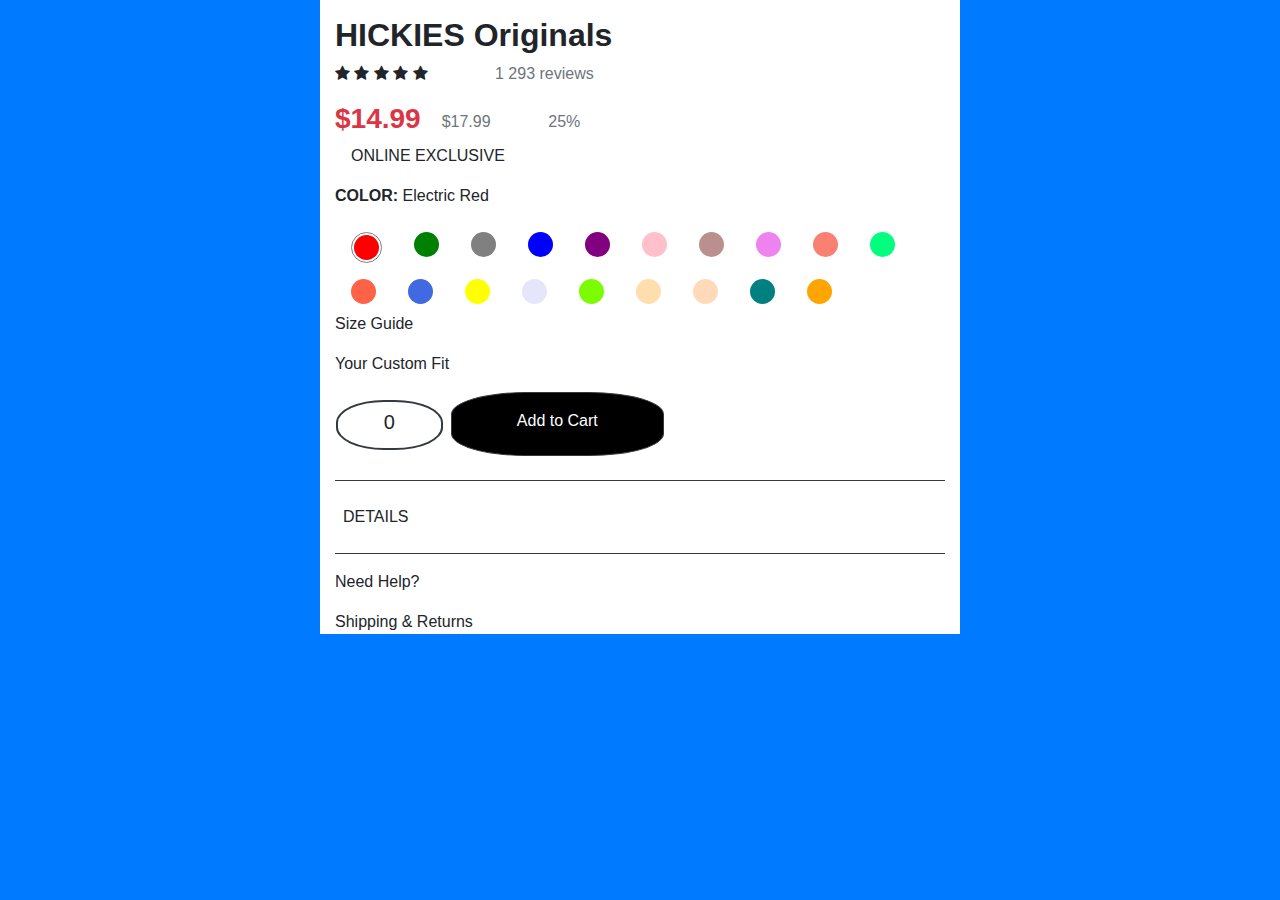
<file: site1/index.html>
<!DOCTYPE html>
<html lang="en">
<head>
    <meta charset="UTF-8">
    <meta name="viewport" content="width=device-width, initial-scale=1.0">

    
    <link rel="stylesheet" href="./assets/css/bootstrap.min.css"> 
    
    <link rel="stylesheet" href="./assets/css/style.css">
    <link rel="stylesheet" href="https://cdnjs.cloudflare.com/ajax/libs/font-awesome/4.7.0/css/font-awesome.min.css">

    <title>Hickies Originals</title>
</head>

<body class="bg-primary">
    
    <div class="w-50 pt-3 container bg-white mx-auto">
        <div class="title">
            <H2 class="font-weight-bold" >HICKIES Originals</H2>
        </div>
       
        <div class="row">
            
            <div class="col-lg-3">
          
                <span class="fa fa-star checked"></span>
                <span class="fa fa-star checked"></span>
                <span class="fa fa-star checked"></span>
                <span class="fa fa-star checekd"></span>
                <span class="fa fa-star checekd"></span> 
            </div>
            
            <div class="col-lg-3">
               
                <p class="text-secondary">1 293 reviews</p>
            </div>
        </div>
        <div class="row text-secondary">
            <div class="price col-lg-2"><h3 class="text-danger font-weight-bold">$14.99</h3></div>
            <div class="price-original col-lg-2 mt-2">$17.99</div>
            <div class="price-discount col-lg-2 mt-2">25%</div>
        </div>
        <div>
            <p class="pl-3">ONLINE EXCLUSIVE</p>
        </div>
        <div class="color-picker">
            <div class="picked-color">
                <p class="font-weight-bold">COLOR: <span id="selected-color" class="font-weight-normal">Electric Red</span></p>
            </div>
            <!-- Aliginig the divs in row     -->
            <div class="colors d-flex flex-wrap ">
                <div id="red" class="color-circle bg-red selected"> <div class="outer-circle"> <div class="inner-circle"></div></div> </div>
                <div id="green" class="color-circle bg-green"> <div class="outer-circle"> <div class="inner-circle"></div></div> </div>
                <div id="grey" class="color-circle bg-grey"> <div class="outer-circle"> <div class="inner-circle"></div></div> </div>
                <div id="blue" class="color-circle bg-blue"> <div class="outer-circle"> <div class="inner-circle"></div></div> </div>
                <div id="purple" class="color-circle bg-purple"> <div class="outer-circle"> <div class="inner-circle"></div></div> </div>
                <div id="pink" class="color-circle bg-pink"> <div class="outer-circle"> <div class="inner-circle"></div></div> </div>
                <div id="rosybrown" class="color-circle bg-rosybrown"> <div class="outer-circle"> <div class="inner-circle"></div></div> </div>
                <div id="royalblue" class="color-circle bg-royalblue"> <div class="outer-circle"> <div class="inner-circle"></div></div> </div>
                <div id="salmon" class="color-circle bg-salmon"> <div class="outer-circle"> <div class="inner-circle"></div></div> </div>
                <div id="springgreen" class="color-circle bg-springgreen"> <div class="outer-circle"> <div class="inner-circle"></div></div> </div>
                <div id="tomato" class="color-circle bg-tomato"> <div class="outer-circle"> <div class="inner-circle"></div></div> </div>
                <div id="violet" class="color-circle bg-violet"> <div class="outer-circle"> <div class="inner-circle"></div></div> </div>
                <div id="yellow" class="color-circle bg-yellow"> <div class="outer-circle"> <div class="inner-circle"></div></div> </div>
                <div id="lavender" class="color-circle bg-lavender"> <div class="outer-circle"> <div class="inner-circle"></div></div> </div>
                <div id="lawngreen" class="color-circle bg-lawngreen"> <div class="outer-circle"> <div class="inner-circle"></div></div> </div>
                <div id="navajowhite" class="color-circle bg-navajowhite"> <div class="outer-circle"> <div class="inner-circle"></div></div> </div>
                <div id="peachpuff" class="color-circle bg-peachpuff"> <div class="outer-circle"> <div class="inner-circle"></div></div> </div>
                <div id="teal" class="color-circle bg-teal"> <div class="outer-circle"> <div class="inner-circle"></div></div> </div>
                <div id="orange" class="color-circle bg-orange"> <div class="outer-circle"> <div class="inner-circle"></div></div> </div>
            </div>
        </div>
        <p>Size Guide</p>
        <p>Your Custom Fit</p>
        <div class="row">
            <!--  creating a border -->
            <div class="col-lg-2 quantity-box pt-2 border border-dark text-center ml-3 my-2">
                <h5 id="quantity m-0" >0</h5>
            </div>
            <!-- 
                btn makes the element look like a button
                btn-dark sets the colors of the btn
                text-center centers the text
                mb-2 gives a bit of margin on the bottom
             -->
             <!-- 
                 data-toggle modal indicates this element controls a modal/pop up
                 data-target # targets the id, so this has to match the id of the div which will hold your modal content, you can place it anywhere in the document structure, i've placed it in the bottom 
              -->
            <div id="cart-btn" class="col-lg-4 btn btn-dark ml-2 text-center cart-btn pt-3 mb-2"  data-toggle="modal" data-target="#exampleModalCentered">
                <p>Add to Cart</p>
            </div>
        </div>
       
        <div class="py-4 px-2 my-3 border-top border-bottom border-dark ">
            
            <P class="mb-0">DETAILS</P>
        </div>
        <div>
            <p>Need Help?</p>
            <p>Shipping & Returns</p>
        </div>

    </div>

  
    <!-- Modal -->
    <!-- 
        id has to match the one in data-target, you can use a diffrent one just make sure it's the same in both places
     -->
     <!-- 
         modal indicates that all content inside belongs to a modal and should initialy be hidden
      -->
    <div class="modal" id="exampleModalCentered" tabindex="-1" role="dialog" aria-labelledby="exampleModalCenteredLabel" aria-hidden="true">
        <!-- copy these as they are -->
        <div class="modal-dialog modal-dialog-centered" role="document">
            <div class="modal-content">
               
                <div class="modal-body">
                    <!-- 
                        w-100 sets width to 100% of its container
                        h-100 sets height to 100% of its container
                     -->
                    <div class="w-100 h-100 border border-dark">
                        <p class="text-center">Please add the quantity of the item you have selected</p>
                        <div class="my-5">
                            <div class="row">
                                <div class="col-lg-4 mt-4 text-center">
                                    Electric Red
                                </div>
                            
                                <div class="col-lg-3">
                                    
                                    <button class="btn btn-minus btn-dark sign disabled" type = "button"><h1>-</h1></button>
                                     <input type = "text" id = "col-lg-2 pt-2" value = "0">
                                    
                                </div>
                                
                                <div class="col-lg-3">
                                    <button class="btn btn-plus btn-dark sign" type = "button"><h1>+</h1></button>
                                        
                                    
                                </div>
                            </div>
                        </div>
                    </div>
                        <!-- justify-content-end pusshes content to the end -->
                        <div class="d-flex justify-content-end my-3 mx-3">
                            <!-- btn-succes(danger) sets the btn color  -->
                            <!-- data-dismiss indicates that the btn should close the modal when clicked -->
                            <button type="button" class="btn btn-success  mx-2" data-dismiss="modal">Agree</button>
                            <button type="button" class="btn btn-danger">Cancel</button>
                        </div>
                    </div>
                </div>
            </div>
        </div>
    </div>
  
    <!-- jquery is a javascript library used by bootstrap, it's only required for the modal functionality and anything else that you might want to add that requires some interactivity -->
    <script src="./assets/js/jquery-3.4.1.min.js"></script>
    <!-- bootstrap javascript file works with jquery to add the functionality -->
    <script src="./assets/js/bootstrap.min.js"></script>
    <!-- main.js where we'll write our custom javascript -->
    <script src="./assets/js/script.js"></script>
</body>
</html>
</file>
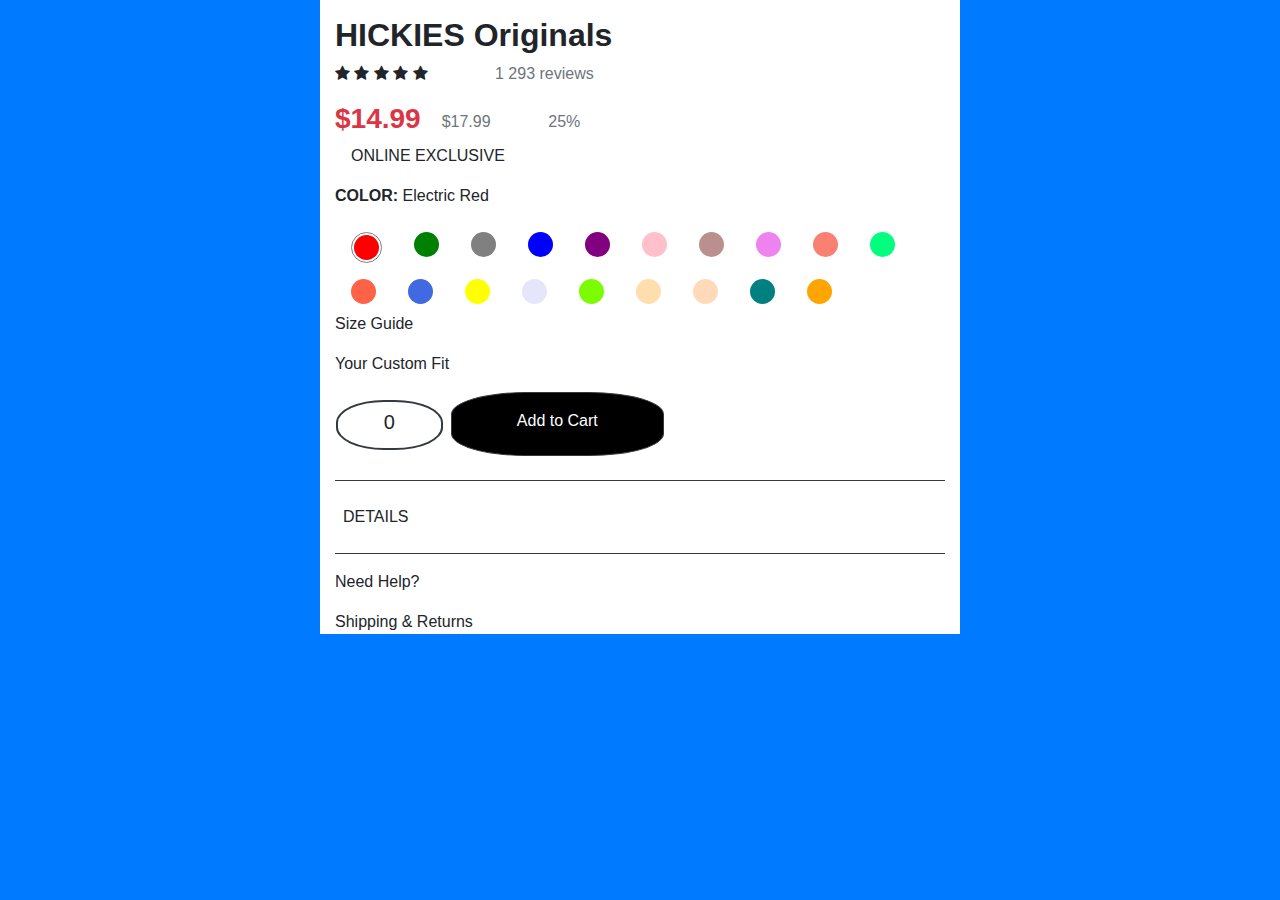
<file: Zaio Phase 1/Zaio Phase 1/index.html>
<!DOCTYPE html>
<html lang="en">
<head>
    <meta charset="UTF-8">
    <meta name="viewport" content="width=device-width, initial-scale=1.0">

    
    <link rel="stylesheet" href="./assets/css/bootstrap.min.css"> 
    
    <link rel="stylesheet" href="./assets/css/style.css">
    <link rel="stylesheet" href="https://cdnjs.cloudflare.com/ajax/libs/font-awesome/4.7.0/css/font-awesome.min.css">

    <title>Hickies Originals</title>
</head>

<body class="bg-primary">
    
    <div class="w-50 pt-3 container bg-white mx-auto">
        <div class="title">
            <H2 class="font-weight-bold" >HICKIES Originals</H2>
        </div>
       
        <div class="row">
            
            <div class="col-lg-3">
          
                <span class="fa fa-star checked"></span>
                <span class="fa fa-star checked"></span>
                <span class="fa fa-star checked"></span>
                <span class="fa fa-star checekd"></span>
                <span class="fa fa-star checekd"></span> 
            </div>
            
            <div class="col-lg-3">
               
                <p class="text-secondary">1 293 reviews</p>
            </div>
        </div>
        <div class="row text-secondary">
            <div class="price col-lg-2"><h3 class="text-danger font-weight-bold">$14.99</h3></div>
            <div class="price-original col-lg-2 mt-2">$17.99</div>
            <div class="price-discount col-lg-2 mt-2">25%</div>
        </div>
        <div>
            <p class="pl-3">ONLINE EXCLUSIVE</p>
        </div>
        <div class="color-picker">
            <div class="picked-color">
                <p class="font-weight-bold">COLOR: <span id="selected-color" class="font-weight-normal">Electric Red</span></p>
            </div>
            <!-- Aliginig the divs in row     -->
            <div class="colors d-flex flex-wrap ">
                <div id="red" class="color-circle bg-red selected"> <div class="outer-circle"> <div class="inner-circle"></div></div> </div>
                <div id="green" class="color-circle bg-green"> <div class="outer-circle"> <div class="inner-circle"></div></div> </div>
                <div id="grey" class="color-circle bg-grey"> <div class="outer-circle"> <div class="inner-circle"></div></div> </div>
                <div id="blue" class="color-circle bg-blue"> <div class="outer-circle"> <div class="inner-circle"></div></div> </div>
                <div id="purple" class="color-circle bg-purple"> <div class="outer-circle"> <div class="inner-circle"></div></div> </div>
                <div id="pink" class="color-circle bg-pink"> <div class="outer-circle"> <div class="inner-circle"></div></div> </div>
                <div id="rosybrown" class="color-circle bg-rosybrown"> <div class="outer-circle"> <div class="inner-circle"></div></div> </div>
                <div id="royalblue" class="color-circle bg-royalblue"> <div class="outer-circle"> <div class="inner-circle"></div></div> </div>
                <div id="salmon" class="color-circle bg-salmon"> <div class="outer-circle"> <div class="inner-circle"></div></div> </div>
                <div id="springgreen" class="color-circle bg-springgreen"> <div class="outer-circle"> <div class="inner-circle"></div></div> </div>
                <div id="tomato" class="color-circle bg-tomato"> <div class="outer-circle"> <div class="inner-circle"></div></div> </div>
                <div id="violet" class="color-circle bg-violet"> <div class="outer-circle"> <div class="inner-circle"></div></div> </div>
                <div id="yellow" class="color-circle bg-yellow"> <div class="outer-circle"> <div class="inner-circle"></div></div> </div>
                <div id="lavender" class="color-circle bg-lavender"> <div class="outer-circle"> <div class="inner-circle"></div></div> </div>
                <div id="lawngreen" class="color-circle bg-lawngreen"> <div class="outer-circle"> <div class="inner-circle"></div></div> </div>
                <div id="navajowhite" class="color-circle bg-navajowhite"> <div class="outer-circle"> <div class="inner-circle"></div></div> </div>
                <div id="peachpuff" class="color-circle bg-peachpuff"> <div class="outer-circle"> <div class="inner-circle"></div></div> </div>
                <div id="teal" class="color-circle bg-teal"> <div class="outer-circle"> <div class="inner-circle"></div></div> </div>
                <div id="orange" class="color-circle bg-orange"> <div class="outer-circle"> <div class="inner-circle"></div></div> </div>
            </div>
        </div>
        <p>Size Guide</p>
        <p>Your Custom Fit</p>
        <div class="row">
            <!--  creating a border -->
            <div class="col-lg-2 quantity-box pt-2 border border-dark text-center ml-3 my-2">
                <h5 id="quantity m-0" >0</h5>
            </div>
            <!-- 
                btn makes the element look like a button
                btn-dark sets the colors of the btn
                text-center centers the text
                mb-2 gives a bit of margin on the bottom
             -->
             <!-- 
                 data-toggle modal indicates this element controls a modal/pop up
                 data-target # targets the id, so this has to match the id of the div which will hold your modal content, you can place it anywhere in the document structure, i've placed it in the bottom 
              -->
            <div id="cart-btn" class="col-lg-4 btn btn-dark ml-2 text-center cart-btn pt-3 mb-2"  data-toggle="modal" data-target="#exampleModalCentered">
                <p>Add to Cart</p>
            </div>
        </div>
       
        <div class="py-4 px-2 my-3 border-top border-bottom border-dark ">
            
            <P class="mb-0">DETAILS</P>
        </div>
        <div>
            <p>Need Help?</p>
            <p>Shipping & Returns</p>
        </div>

    </div>

  
    <!-- Modal -->
    <!-- 
        id has to match the one in data-target, you can use a diffrent one just make sure it's the same in both places
     -->
     <!-- 
         modal indicates that all content inside belongs to a modal and should initialy be hidden
      -->
    <div class="modal" id="exampleModalCentered" tabindex="-1" role="dialog" aria-labelledby="exampleModalCenteredLabel" aria-hidden="true">
        <!-- copy these as they are -->
        <div class="modal-dialog modal-dialog-centered" role="document">
            <div class="modal-content">
               
                <div class="modal-body">
                    <!-- 
                        w-100 sets width to 100% of its container
                        h-100 sets height to 100% of its container
                     -->
                    <div class="w-100 h-100 border border-dark">
                        <p class="text-center">Please add the quantity of the item you have selected</p>
                        <div class="my-5">
                            <div class="row">
                                <div class="col-lg-4 mt-4 text-center">
                                    Electric Red
                                </div>
                            
                                <div class="col-lg-3">
                                    
                                    <button class="btn btn-minus btn-dark sign disabled" type = "button"><h1>-</h1></button>
                                     <input type = "text" id = "col-lg-2 pt-2" value = "0">
                                    
                                </div>
                                
                                <div class="col-lg-3">
                                    <button class="btn btn-plus btn-dark sign" type = "button"><h1>+</h1></button>
                                        
                                    
                                </div>
                            </div>
                        </div>
                    </div>
                        <!-- justify-content-end pusshes content to the end -->
                        <div class="d-flex justify-content-end my-3 mx-3">
                            <!-- btn-succes(danger) sets the btn color  -->
                            <!-- data-dismiss indicates that the btn should close the modal when clicked -->
                            <button type="button" class="btn btn-success  mx-2" data-dismiss="modal">Agree</button>
                            <button type="button" class="btn btn-danger">Cancel</button>
                        </div>
                    </div>
                </div>
            </div>
        </div>
    </div>
  
    <!-- jquery is a javascript library used by bootstrap, it's only required for the modal functionality and anything else that you might want to add that requires some interactivity -->
    <script src="./assets/js/jquery-3.4.1.min.js"></script>
    <!-- bootstrap javascript file works with jquery to add the functionality -->
    <script src="./assets/js/bootstrap.min.js"></script>
    <!-- main.js where we'll write our custom javascript -->
    <script src="./assets/js/script.js"></script>
</body>
</html>
</file>
<file: site1/assets/css/style.css>
.bg-red .inner-circle{
    background-color: red;
}
.bg-green .inner-circle{
    background-color: green;
}
.bg-grey .inner-circle{
    background-color: grey;
}
.bg-blue .inner-circle{
    background-color: blue;
}
.bg-purple .inner-circle{
    background-color: purple;
}
.bg-pink .inner-circle{
    background-color: pink;
}
.bg-rosybrown .inner-circle{
    background-color: rosybrown;
}
.bg-salmon .inner-circle{
    background-color: salmon;
}
.bg-springgreen .inner-circle{
    background-color: springgreen;
}
.bg-tomato .inner-circle{
    background-color: tomato;
}
.bg-royalblue .inner-circle{
    background-color: violet;
}
.bg-violet .inner-circle{
    background-color: royalblue;
}
.bg-yellow .inner-circle{
    background-color: yellow;
}
.bg-teal .inner-circle{
    background-color: teal;
}
.bg-peachpuff .inner-circle{
    background-color: peachpuff;
}
.bg-navajowhite .inner-circle{
    background-color: navajowhite;
}
.bg-limegreen .inner-circle{
    background-color: limegreen;
}
.bg-lawngreen .inner-circle{
    background-color: lawngreen;
}
.bg-lavender .inner-circle{
    background-color: lavender;
}
.bg-orange .inner-circle{
    background-color: orange;
}

.color-circle {
    margin: 0.5rem 1rem;
}

.color-circle .inner-circle{
    height: 25px;
    width: 25px;
    border-radius: 50%;

    cursor: pointer;
}

.color-circle.selected{
    padding: 2px;
    border-radius: 50%;
    border : 1px solid grey;
}

.quantity-box{
    border-radius: 45%;
    /* width: 50px; */
    height: 50px;
    border-width: 2px !important;
}

.cart-btn{
    border-radius: 35%;
    background-color: black;
}

.sign{
    border-radius: 50%;
    width: 70px;
    height: 70px;
    text-align: center;
    justify-content: center;
}

input[type=text]
{
   
    border: none; 
    font-weight: bold;
    font-size: 24px; 
}
</file>
<file: Zaio Phase 1/Zaio Phase 1/assets/css/style.css>
.bg-red .inner-circle{
    background-color: red;
}
.bg-green .inner-circle{
    background-color: green;
}
.bg-grey .inner-circle{
    background-color: grey;
}
.bg-blue .inner-circle{
    background-color: blue;
}
.bg-purple .inner-circle{
    background-color: purple;
}
.bg-pink .inner-circle{
    background-color: pink;
}
.bg-rosybrown .inner-circle{
    background-color: rosybrown;
}
.bg-salmon .inner-circle{
    background-color: salmon;
}
.bg-springgreen .inner-circle{
    background-color: springgreen;
}
.bg-tomato .inner-circle{
    background-color: tomato;
}
.bg-royalblue .inner-circle{
    background-color: violet;
}
.bg-violet .inner-circle{
    background-color: royalblue;
}
.bg-yellow .inner-circle{
    background-color: yellow;
}
.bg-teal .inner-circle{
    background-color: teal;
}
.bg-peachpuff .inner-circle{
    background-color: peachpuff;
}
.bg-navajowhite .inner-circle{
    background-color: navajowhite;
}
.bg-limegreen .inner-circle{
    background-color: limegreen;
}
.bg-lawngreen .inner-circle{
    background-color: lawngreen;
}
.bg-lavender .inner-circle{
    background-color: lavender;
}
.bg-orange .inner-circle{
    background-color: orange;
}

.color-circle {
    margin: 0.5rem 1rem;
}

.color-circle .inner-circle{
    height: 25px;
    width: 25px;
    border-radius: 50%;

    cursor: pointer;
}

.color-circle.selected{
    padding: 2px;
    border-radius: 50%;
    border : 1px solid grey;
}

.quantity-box{
    border-radius: 45%;
    /* width: 50px; */
    height: 50px;
    border-width: 2px !important;
}

.cart-btn{
    border-radius: 35%;
    background-color: black;
}

.sign{
    border-radius: 50%;
    width: 70px;
    height: 70px;
    text-align: center;
    justify-content: center;
}

input[type=text]
{
   
    border: none; 
    font-weight: bold;
    font-size: 24px; 
}
</file>
